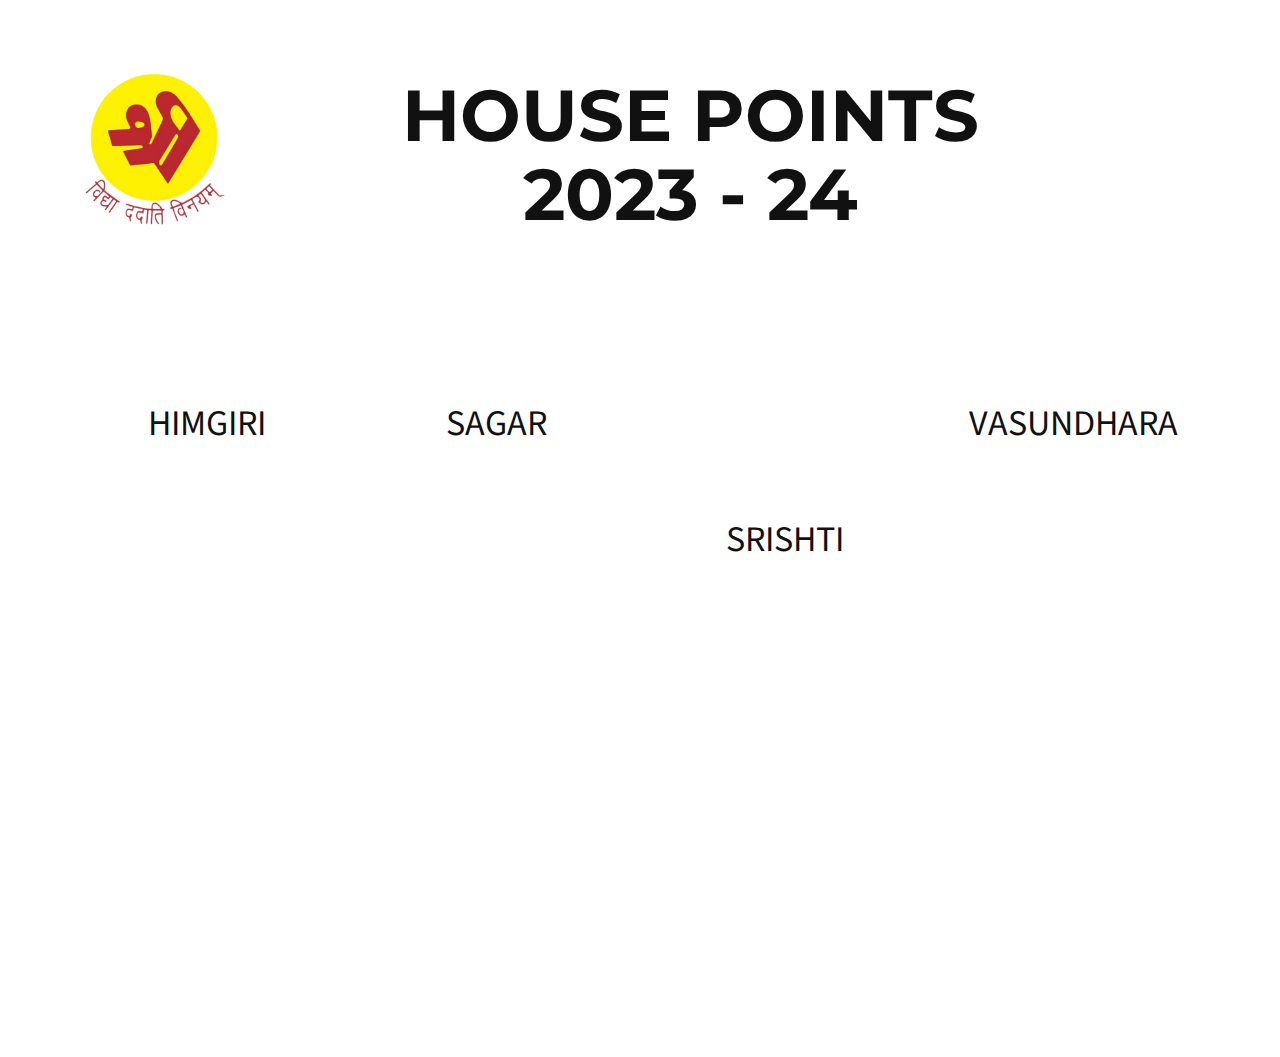
<file: index.html>
<!DOCTYPE html>
<html style="font-size: 16px;" lang="en"><head>
    <meta name="viewport" content="width=device-width, initial-scale=1.0">
    <meta charset="utf-8">
    <meta name="keywords" content="House Points 2023 - 24">
    <meta name="description" content="">
    <title>House Points</title>
    <link rel="icon" type="image/x-icon" href="Shri.png">
    <link rel="stylesheet" href="nicepage.css" media="screen">
<link rel="stylesheet" href="House-Points.css" media="screen">
    <script class="u-script" type="text/javascript" src="jquery.js" defer=""></script>
    <script class="u-script" type="text/javascript" src="nicepage.js" defer=""></script>
    <meta name="generator" content="Nicepage 5.7.9, nicepage.com">
    <link id="u-theme-google-font" rel="stylesheet" href="https://fonts.googleapis.com/css?family=Roboto:100,100i,300,300i,400,400i,500,500i,700,700i,900,900i|Open+Sans:300,300i,400,400i,500,500i,600,600i,700,700i,800,800i">
    <link id="u-page-google-font" rel="stylesheet" href="https://fonts.googleapis.com/css?family=Montserrat:100,100i,200,200i,300,300i,400,400i,500,500i,600,600i,700,700i,800,800i,900,900i|Oswald:200,300,400,500,600,700|Source+Sans+Pro:200,200i,300,300i,400,400i,600,600i,700,700i,900,900i">
    
    
    <script type="application/ld+json">{
		"@context": "http://schema.org",
		"@type": "Organization",
		"name": "Aravali House Poinrs"
}</script>

    <meta name="theme-color" content="#478ac9">
    <meta property="og:title" content="House Points">
    <meta property="og:description" content="">
    <meta property="og:type" content="website">
  <meta data-intl-tel-input-cdn-path="intlTelInput/" /></head>
  <body data-home-page="House-Points.html" data-home-page-title="House Points" class="u-body u-xl-mode" data-lang="en">
    <section class="u-align-center-lg u-align-center-md u-align-left-sm u-align-left-xs u-clearfix u-gradient u-section-1" id="carousel_56d7">
      <div class="u-clearfix u-sheet u-sheet-1">
        <img class="u-image u-image-contain u-image-default u-preserve-proportions u-image-1" src="Shri.png" alt="" data-image-width="800" data-image-height="800">
        <h1 class="u-align-center u-custom-font u-font-montserrat u-text u-text-default u-text-1">House Points<br>2023 - 24
        </h1>
        <div class="u-expanded-width-lg u-expanded-width-md u-expanded-width-sm u-expanded-width-xs u-layout-grid u-list u-list-1">
          <div class="u-repeater u-repeater-1">
            <div class="u-align-center-xl u-align-left-lg u-align-left-md u-align-left-sm u-align-left-xs u-container-style u-list-item u-repeater-item">
              <div class="u-container-layout u-similar-container u-valign-top u-container-layout-1">
                <h3 class="u-custom-font u-custom-item u-font-oswald u-text u-text-palette-3-base u-text-2" data-animation-name="counter" data-animation-event="scroll" data-animation-duration="3000"></h3>
                <h6 class="u-custom-font u-font-source-sans-pro u-text u-text-default-lg u-text-default-md u-text-default-sm u-text-default-xl u-text-3">Himgiri</h6>
              </div>
            </div>
            <div class="u-align-center-xl u-align-left-lg u-align-left-md u-align-left-sm u-align-left-xs u-container-style u-list-item u-repeater-item">
              <div class="u-container-layout u-similar-container u-valign-top u-container-layout-2">
                <h3 class="u-custom-font u-custom-item u-font-oswald u-text u-text-default u-text-palette-1-base u-text-4" data-animation-name="counter" data-animation-event="scroll" data-animation-duration="3000"></h3>
                <h6 class="u-custom-font u-font-source-sans-pro u-text u-text-default-lg u-text-default-md u-text-default-sm u-text-default-xl u-text-5">Sagar</h6>
              </div>
            </div>
            <div class="u-align-center-xl u-align-left-lg u-align-left-md u-align-left-sm u-align-left-xs u-container-style u-list-item u-repeater-item">
              <div class="u-container-layout u-similar-container u-valign-top u-container-layout-3">
                <h3 class="u-custom-font u-custom-item u-font-oswald u-text u-text-default u-text-palette-4-base u-text-6" data-animation-name="counter" data-animation-event="scroll" data-animation-duration="3000"><br>
                </h3>
                <h6 class="u-custom-font u-font-source-sans-pro u-text u-text-default-lg u-text-default-md u-text-default-sm u-text-default-xl u-text-7">Srishti</h6>
              </div>
            </div>
            <div class="u-align-center-xl u-align-left-lg u-align-left-md u-align-left-sm u-align-left-xs u-container-style u-list-item u-repeater-item">
              <div class="u-container-layout u-similar-container u-valign-top u-container-layout-4">
                <h3 class="u-custom-font u-custom-item u-font-oswald u-text u-text-default u-text-palette-2-base u-text-8" data-animation-name="counter" data-animation-event="scroll" data-animation-duration="3000"></h3>
                <h6 class="u-custom-font u-font-source-sans-pro u-text u-text-default-lg u-text-default-md u-text-default-sm u-text-default-xl u-text-9">Vasundhara</h6>
              </div>
            </div>
          </div>
        </div>
      </div>
    </section>
    <script>
  const url = "https://housepoints-5d82e-default-rtdb.asia-southeast1.firebasedatabase.app/points.json"
  const request = new XMLHttpRequest();
  request.open("GET", url, false);
  request.send();
  const data = JSON.parse(request.responseText);
  const h3Elements = document.querySelectorAll('.u-list-1 h3'); // get all the h3 elements
  h3Elements.forEach((h3, index) => {
    h3.textContent = data[index]; // set the text content of the h3 element to the corresponding value in the data array
  });
</script>
</body></html>
</file>
<file: House-Points.css>
.u-section-1 {
  background-image: linear-gradient(80deg, white, white);
}

.u-section-1 .u-sheet-1 {
  min-height: 1057px;
}

.u-section-1 .u-image-1 {
  width: 172px;
  height: 172px;
  margin: 62px auto 0 0;
}

.u-section-1 .u-text-1 {
  font-weight: 700;
  text-transform: uppercase;
  margin: -158px 231px 0 auto;
}

.u-section-1 .u-list-1 {
  width: 1145px;
  margin: 118px -2px 60px;
}

.u-section-1 .u-repeater-1 {
  grid-template-columns: calc(25% - 7.5px) calc(25% - 7.5px) calc(25% - 7.5px) calc(25% - 7.5px);
  grid-gap: 10px 10px;
}

.u-section-1 .u-container-layout-1 {
  padding: 30px;
}

.u-section-1 .u-text-2 {
  font-size: 6rem;
  font-weight: 700;
  margin: 0 auto;
}

.u-section-1 .u-text-3 {
  text-transform: uppercase;
  font-size: 2.25rem;
  margin: 20px auto 0;
}

.u-section-1 .u-container-layout-2 {
  padding: 30px;
}

.u-section-1 .u-text-4 {
  font-size: 6rem;
  font-weight: 700;
  margin: 0 auto;
}

.u-section-1 .u-text-5 {
  text-transform: uppercase;
  font-size: 2.25rem;
  margin: 20px auto 0;
}

.u-section-1 .u-container-layout-3 {
  padding: 30px;
}

.u-section-1 .u-text-6 {
  font-size: 6rem;
  font-weight: 700;
  margin: 0 auto;
}

.u-section-1 .u-text-7 {
  text-transform: uppercase;
  font-size: 2.25rem;
  margin: 20px auto 0;
}

.u-section-1 .u-container-layout-4 {
  padding: 30px;
}

.u-section-1 .u-text-8 {
  font-size: 6rem;
  font-weight: 700;
  margin: 0 auto;
}

.u-section-1 .u-text-9 {
  text-transform: uppercase;
  font-size: 2.25rem;
  margin: 20px auto 0;
}

@media (max-width: 1199px) {
  .u-section-1 .u-sheet-1 {
    min-height: 100vh;
  }

  .u-section-1 .u-image-1 {
    margin-top: 46px;
  }

  .u-section-1 .u-text-1 {
    width: auto;
    margin-top: -152px;
    margin-right: 158px;
  }

  .u-section-1 .u-list-1 {
    margin-top: 128px;
    margin-right: initial;
    margin-left: initial;
    width: auto;
  }
}

@media (max-width: 991px) {
  .u-section-1 .u-image-1 {
    margin-top: 59px;
    margin-left: -50px;
  }

  .u-section-1 .u-text-1 {
    margin-right: 51px;
  }

  .u-section-1 .u-list-1 {
    margin-top: 147px;
    width: auto;
    margin-right: initial;
    margin-left: initial;
  }

  .u-section-1 .u-repeater-1 {
    min-height: 195px;
  }

  .u-section-1 .u-container-layout-1 {
    padding-left: 10px;
    padding-right: 10px;
  }

  .u-section-1 .u-text-2 {
    font-size: 3.75rem;
  }

  .u-section-1 .u-container-layout-2 {
    padding-left: 10px;
    padding-right: 10px;
  }

  .u-section-1 .u-text-4 {
    font-size: 3.75rem;
  }

  .u-section-1 .u-container-layout-3 {
    padding-left: 10px;
    padding-right: 10px;
  }

  .u-section-1 .u-text-6 {
    font-size: 3.75rem;
  }

  .u-section-1 .u-container-layout-4 {
    padding-left: 10px;
    padding-right: 10px;
  }

  .u-section-1 .u-text-8 {
    font-size: 3.75rem;
  }
}

@media (max-width: 767px) {
  .u-section-1 .u-sheet-1 {
    min-height: 1194px;
  }

  .u-section-1 .u-image-1 {
    margin-top: 84px;
  }

  .u-section-1 .u-text-1 {
    margin-top: -138px;
    margin-right: 20px;
  }

  .u-section-1 .u-list-1 {
    margin-top: 71px;
    width: auto;
    margin-right: initial;
    margin-left: initial;
  }

  .u-section-1 .u-repeater-1 {
    grid-template-columns: calc(50% - 5px) calc(50% - 5px);
    min-height: 396px;
  }

  .u-section-1 .u-container-layout-1 {
    padding-bottom: 28px;
  }

  .u-section-1 .u-container-layout-2 {
    padding-bottom: 28px;
  }

  .u-section-1 .u-container-layout-3 {
    padding-bottom: 28px;
  }

  .u-section-1 .u-container-layout-4 {
    padding-bottom: 28px;
  }
}

@media (max-width: 575px) {
  .u-section-1 .u-sheet-1 {
    min-height: 1141px;
  }

  .u-section-1 .u-image-1 {
    width: 96px;
    height: 96px;
    margin-top: 62px;
  }

  .u-section-1 .u-text-1 {
    margin-top: -87px;
    margin-right: 0;
  }

  .u-section-1 .u-repeater-1 {
    grid-template-columns: 100%;
    min-height: 746px;
  }

  .u-section-1 .u-container-layout-1 {
    padding-top: 0;
    padding-left: 0;
    padding-right: 0;
  }

  .u-section-1 .u-text-2 {
    font-size: 4.5rem;
  }

  .u-section-1 .u-container-layout-2 {
    padding-top: 0;
    padding-left: 0;
    padding-right: 0;
  }

  .u-section-1 .u-text-4 {
    font-size: 4.5rem;
  }

  .u-section-1 .u-container-layout-3 {
    padding-top: 0;
    padding-left: 0;
    padding-right: 0;
  }

  .u-section-1 .u-text-6 {
    font-size: 4.5rem;
  }

  .u-section-1 .u-container-layout-4 {
    padding-top: 0;
    padding-left: 0;
    padding-right: 0;
  }

  .u-section-1 .u-text-8 {
    font-size: 4.5rem;
  }
}
</file>
